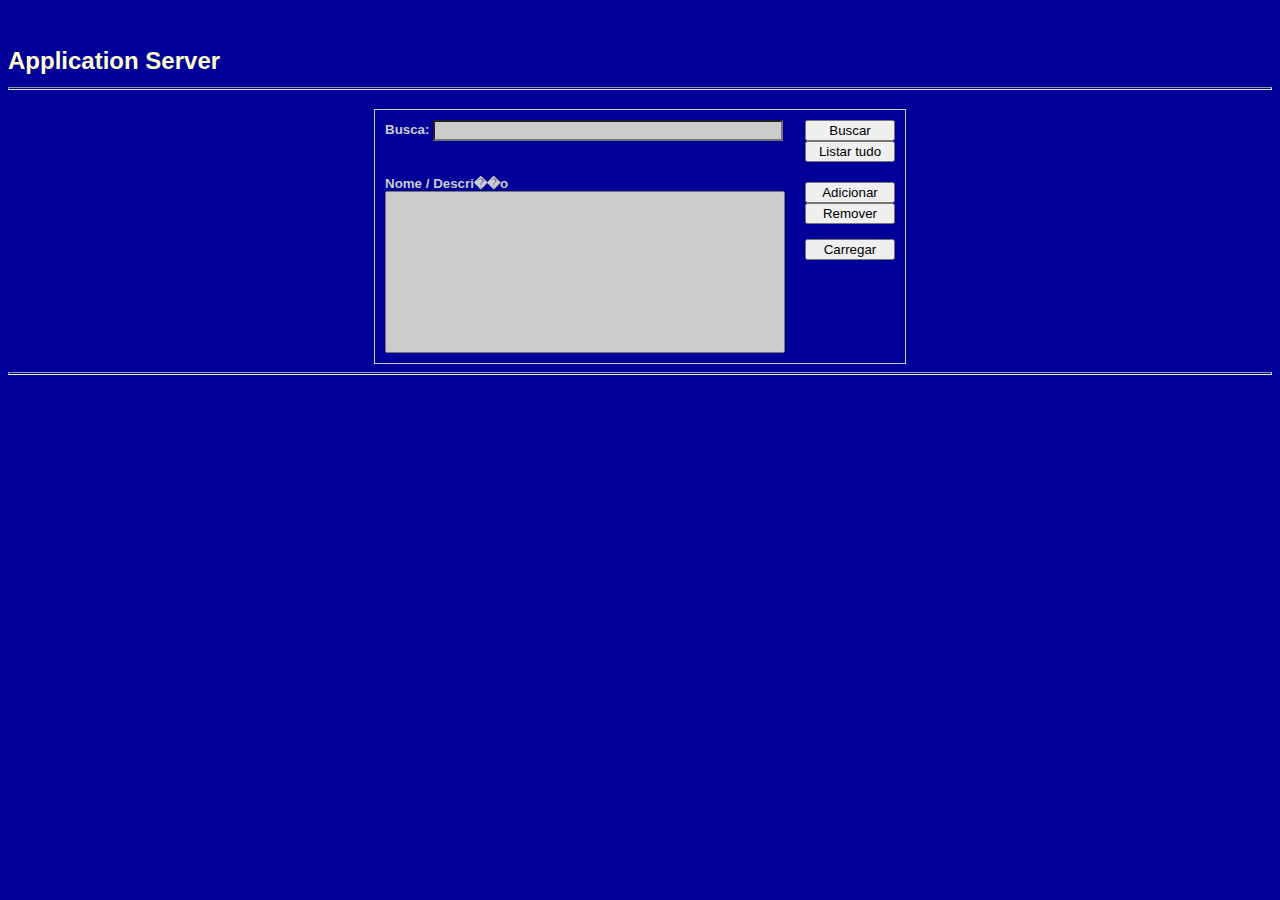
<file: AppServer/web/index.html>
<!DOCTYPE HTML PUBLIC "-//W3C//DTD HTML 4.01 Transitional//EN">
<script type="text/javascript" src="js/dojo/dojo.js"></script>
<script type="text/javascript" src="js/lib/tinyxmlsax.js"></script>
<script type="text/javascript" src="js/lib/tinyxmlw3cdom.js"></script>
<script type="text/javascript">
<!--         
dojo.require("dojo.event.*");
           
function init()
{
   dojo.event.connect(dojo.byId('btnBuscar'), 'onclick', 'indexBuscar');
   dojo.event.connect(dojo.byId('btnListarTudo'), 'onclick', 'indexListarTudo');
   dojo.event.connect(dojo.byId('btnAdicionar'), 'onclick', 'indexAdicionar');
   dojo.event.connect(dojo.byId('btnRemover'), 'onclick', 'indexRemover');
   dojo.event.connect(dojo.byId('btnCarregar'), 'onclick', 'indexCarregar');
   
   dojo.byId('txtResposta').value = "";
}

dojo.addOnLoad(init);
//-->
</script>
<script type="text/javascript" src="js/appserver.js"></script>

<html>
   <head>
      <title>Application Server</title>
      <link rel="stylesheet" href="css/appserver.css" type="text/css">   
   </head>
   <body>      
      <applet id="applet" code="applet/CardClientApplet.class" 
              archive="applets/CardClient.jar" width="0" height="0" style="visibility:hidden;">         
         No JDK 1.6 support for APPLET!!         
      </applet>     
      <h2>Application Server<hr></h2>      
      <table border="0" cellpadding="10" align="center">
         <tbody>
            <tr>
               <td>
                  Busca: <input type="text" id="txtBusca" value="" size="30" class="campo"/>
               </td>
               <td rowspan="2" valign="top">
                  <input type="button" id="btnBuscar" value="Buscar" style="width:90"></input><br>
                  <input type="button" id="btnListarTudo" value="Listar tudo" style="width:90"></input><div style="height:20"></div>
                  <input type="button" id="btnAdicionar" value="Adicionar" style="width:90"></input><br>
                  <input type="button" id="btnRemover" value="Remover" style="width:90"></input><br><br>
                  <input type="button" id="btnCarregar" value="Carregar" style="width:90"></input>
               </td>
            </tr>
            <tr>
               <td><br>Nome&nbsp;/&nbsp;Descri��o<br>
                  <div id="divAplicacoes">  
                     <select id="listAplicacoes" size="10" style="width:400" class="campo" >
                     </select>
                  </div>
               </td>
            </tr>
         </tbody>
      </table>
      <hr>
      <form id='formExibir' method='POST' action='ExibirResposta'>
         <textarea id='txtResposta' name="resposta" style="visibility: hidden">
         </textarea>
      </form>
   </body>
</html>
</file>
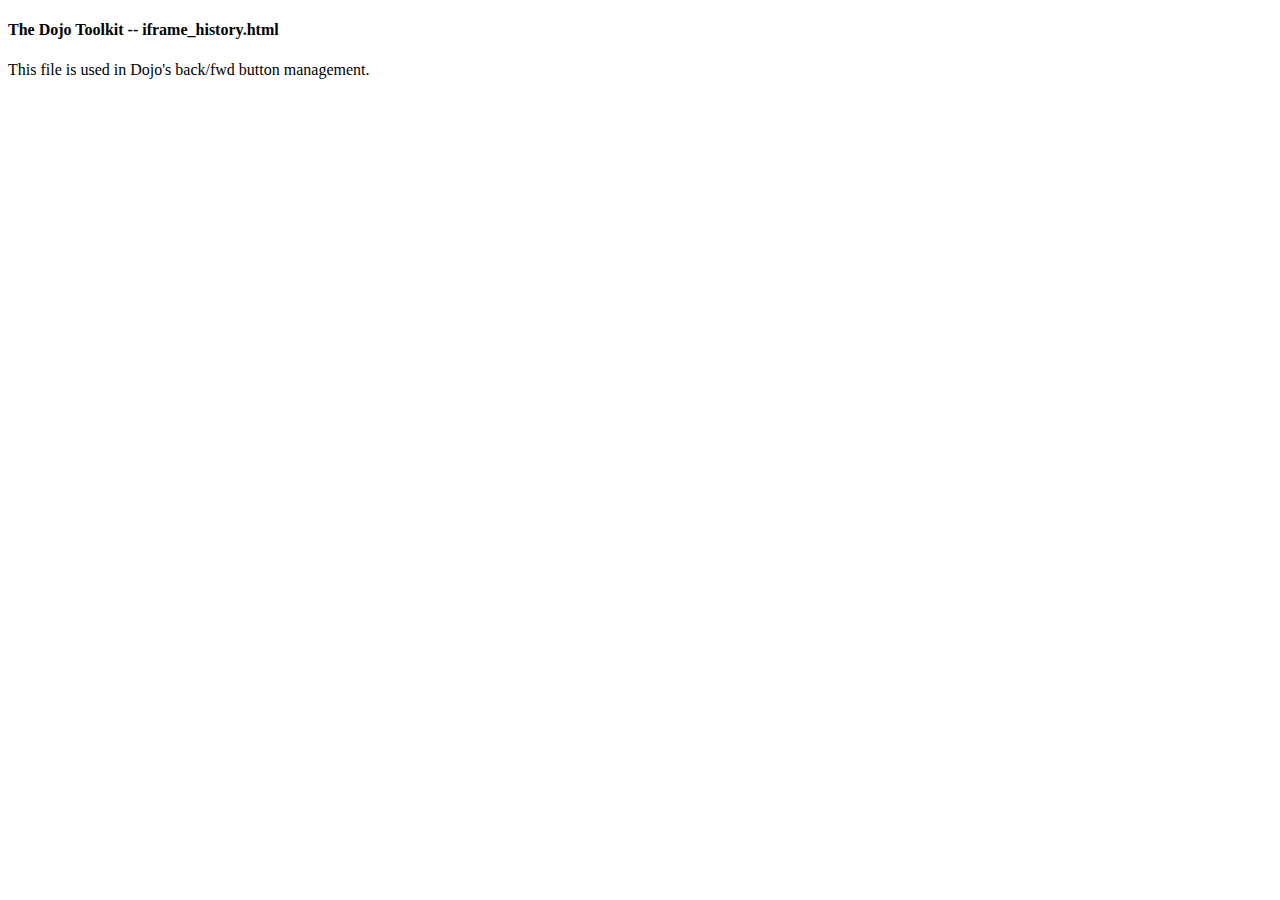
<file: AppServer/web/js/dojo/iframe_history.html>
<!DOCTYPE html PUBLIC "-//W3C//DTD XHTML 1.0 Transitional//EN"
	"http://www.w3.org/TR/xhtml1/DTD/xhtml1-transitional.dtd">

<html xmlns="http://www.w3.org/1999/xhtml" xml:lang="en" lang="en">
<head>
	<title></title>
	<meta http-equiv="Content-Type" content="text/html; charset=utf-8"></meta>
	<script type="text/javascript">
	// <!--
	var noInit = false;
	var domain = "";
	// document.domain = "localhost";
	
	function defineParams(sparams){
		if(sparams){
			var ss = (sparams.indexOf("&amp;") >= 0) ? "&amp;" : "&";
			sparams = sparams.split(ss);
			for(var x=0; x<sparams.length; x++){
				var tp = sparams[x].split("=");
				if(typeof window[tp[0]] != "undefined"){
					window[tp[0]] = ((tp[1]=="true")||(tp[1]=="false")) ? eval(tp[1]) : tp[1];
				}
			}
		}
	}
	
	function init(){
		// parse the query string if there is one to try to get params that
		// we can act on. Also allow params to be in a fragment identifier.
		var query = null;
		var frag = null;
		var url = document.location.href;
		var hashIndex = url.indexOf("#");
		
		//Extract fragment identifier
		if(hashIndex != -1){
			frag = url.substring(hashIndex + 1, url.length);
			url = url.substring(0, hashIndex);
		}

		//Extract querystring
		var parts = url.split("?");
		if(parts.length == 2){
			query = parts[1];
		}

		defineParams(query);
		defineParams(frag);

		if(noInit){ return; }
		if(domain.length > 0){
			document.domain = domain;
		}
		var hasParentDojo = false;
		try{
			hasParentDojo = window.parent != window && window.parent["dojo"];
		}catch(e){
			alert("Initializing iframe_history.html failed. If you are using a cross-domain Dojo build,"
				+ " please save iframe_history.html to your domain and set djConfig.dojoIframeHistoryUrl"
				+ " to the path on your domain to iframe_history.html");
			throw e;
		}

		if(hasParentDojo){
			//Set the page title so IE history shows up with a somewhat correct name.
			document.title = window.parent.document.title;
			
			//Notify parent that we are loaded.
			var pdj = window.parent.dojo;
			if(pdj["undo"] && pdj["undo"]["browser"]){
				pdj.undo.browser.iframeLoaded(null, window.location);
			}
		}

	}
	// -->
	</script>
</head>
<body onload="try{ init(); }catch(e){ alert(e); }">
	<h4>The Dojo Toolkit -- iframe_history.html</h4>

	<p>This file is used in Dojo's back/fwd button management.</p>
</body>
</html>
</file>
<file: AppServer/web/css/appserver.css>
body {
   font-family: Arial,sans-serif;
   color: #CCCCCC;
   line-height: 1.166;	
   background: #000099;
}

a {
   color: #CCCCFF;
}

b {
   color: #CCCCFF;
}

hr {
   height: 1px;
}

h2 {
   font-family: Arial,sans-serif;
   color: #FFFFCC;
   line-height: 1.166;	
}

table {
   border-collapse: collapse;      
   border-width: 1px;
   border-color: #CCCCCC;
   border-style: solid;

   font-family: Verdana,Arial,sans-serif;
   font-size: 10pt;  
   font-weight: bold; 
}

.campo {
   background-color: #CCCCCC;
   font-family: Courier New, Courier, monospaced;  
   width: 350;
}

#terminals {
   width: 200pt;
   background: #CCCCCC;
   font-family: Verdana,Arial,sans-serif;
   font-size: 10pt;
   font-weight: bold;
}


#status {
   width: 80pt;
}

textarea#log {
   width: 560pt;
   height: 100pt;
   background-color: #C0D9D9;
   border-width: 1pt;
   border-color: #000000;
   border-style: solid;
   overflow: auto;   
   font-family: Verdana,Arial,sans-serif;
   color: #000000;
   font-weight: bold;
   font-size: 8pt;      
}

div.alert {
   position: absolute;
   top: 470px;
   left: 230px;
   margin: 0px;
   padding: 0px;
   z-index: 1;
   width: 280pt;
   height: 50pt;
   background-color: #FFCC33;
   color: #000000;
   font-weight: bold;
   font-size: 15pt;      
   border-width: 1pt;
   border-color: #000000;
   border-style: solid;
   visibility: hidden;
   cursor: wait;
}

table.apdutool {    
   font-size: 10pt;      
}

table.panel {
   font-size: 10pt; 
   border-collapse: collapse;      
   border-width: 1px;
   border-color: #CCCCCC;
   border-style: solid;
}

table.menu {
   behavior: url("css/csshover.htc");

   font-size: 10pt; 
   border-collapse: collapse;      
   border-width: 1px;
   border-color: #999999;
   border-style: solid;
   cursor: pointer;
}

.script_titles {
   font-size: 10pt; 
   font-family: Courier New, Courier, monospaced;  
}

input.w20 {
   text-align: center;
   font-family: Courier New, Courier, monospaced;  
   width: 20pt;
}

input.w38 {
   text-align: center;
   font-family: Courier New, Courier, monospaced;
   width: 38pt;
}

td.item {
   background-color: #666699;
   color: #FFFFFF;
}

td.item:hover {
   background-color: #6666FF;
}

td.submenu {
   background-color: #333399;
   font-weight: bold;
}

td.gap {
   background-color: #CCCCCC;
   height: 2px;
}

td.submenu:hover {
   background-color: #6666CC;
}

.dialog {
   position: absolute;
   top: 170px;
   width: 100%;
   visibility: hidden;
}

.resposta {
   font-family: Courier New, Courier, monospaced;  
   font-size: 10pt;
   font-weight: bold;   
   color: #FFFFFF;
}
</file>
